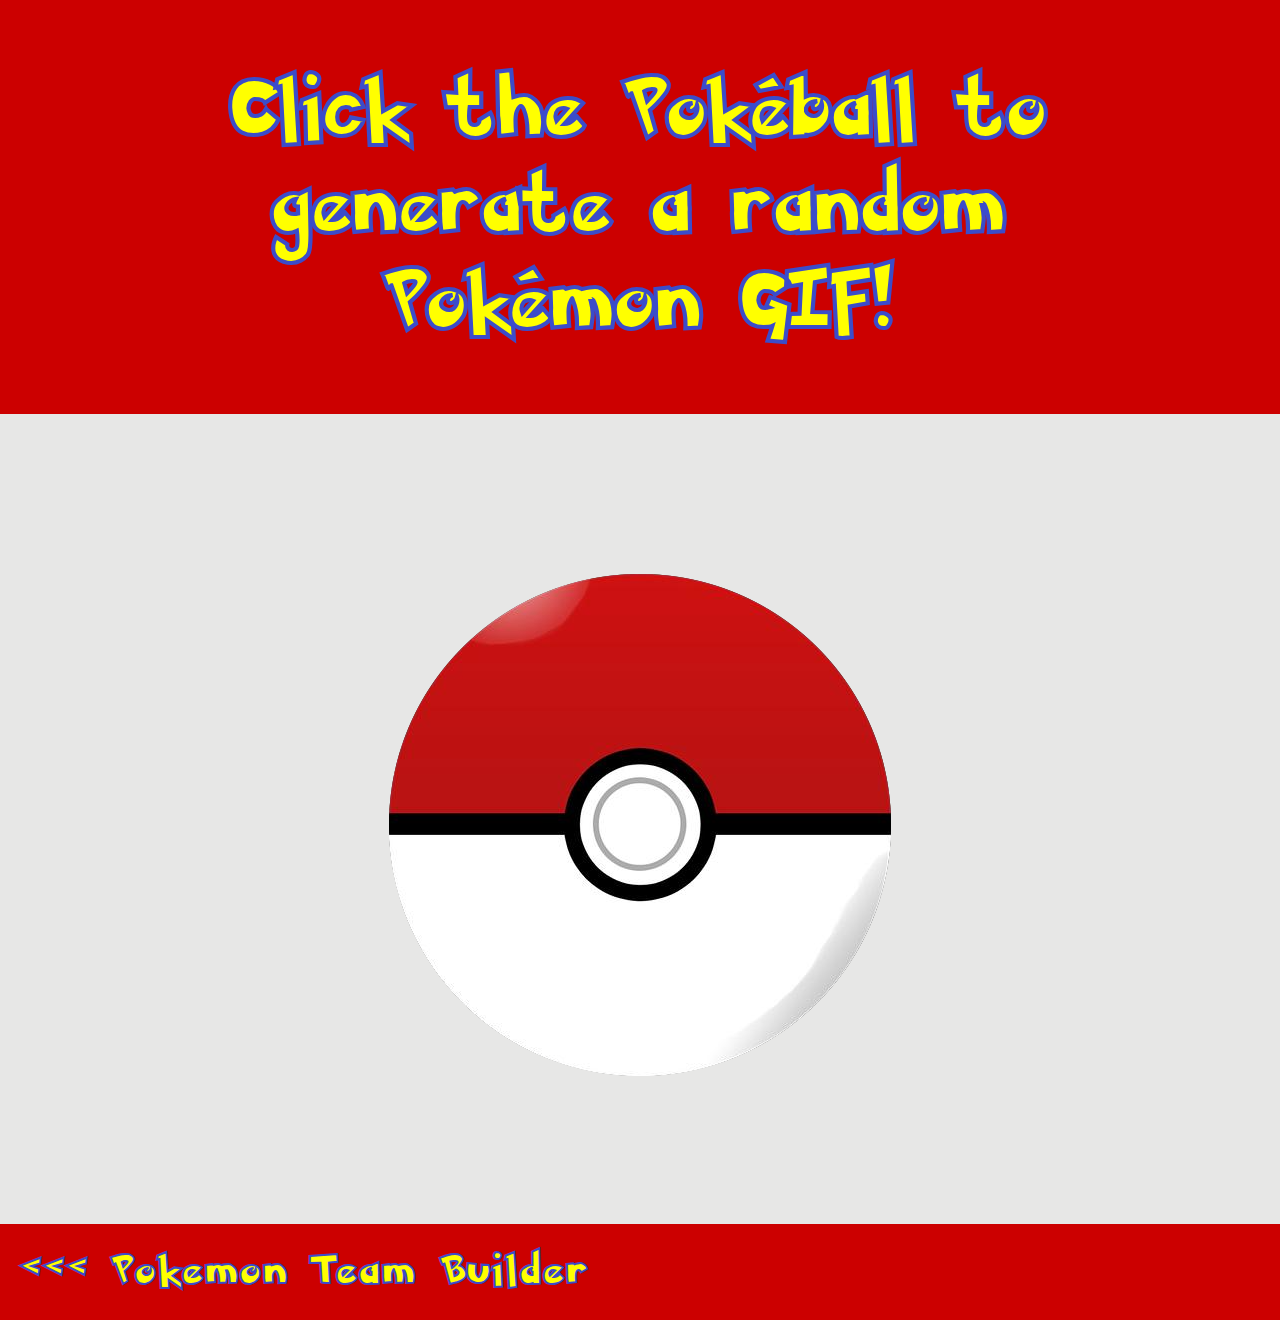
<file: gif-generator/index.html>
<!DOCTYPE html>
<html lang="en">
<head>
    <meta charset="UTF-8">
    <meta name="viewport" content="width=device-width, initial-scale=1.0">
    <link rel="stylesheet" href="./assets/buttonstyle.css" type="text/css"/>
    <title>PokéGIF Generator</title>
</head>
<body style="line-height: 6rem;">

    <header style="padding-top: 1rem; padding-bottom: 1rem; display: flex; text-align: center;">
        <h1>Click the Pokéball to generate a random Pokémon GIF!</h1>
    </header>  

    <div class="button" id="button" style="padding-bottom: 8rem;">
        <input type="image" id="pokeball" src="../assets/pokeball_color.png"/>
    </div>

    <div id="gif" style=" display:none;"> 
        <img id="img" style="padding-top: 2rem; padding-bottom: 2rem;" /> 
    </div>

    <footer>
         <a href="../index.html"><<< Pokemon Team Builder</a>
    </footer>
    
    <script src="https://cdnjs.cloudflare.com/ajax/libs/jquery/3.2.1/jquery.min.js"></script>
    <script src="./assets/buttonscript.js"></script>
</body>
</html>
</file>
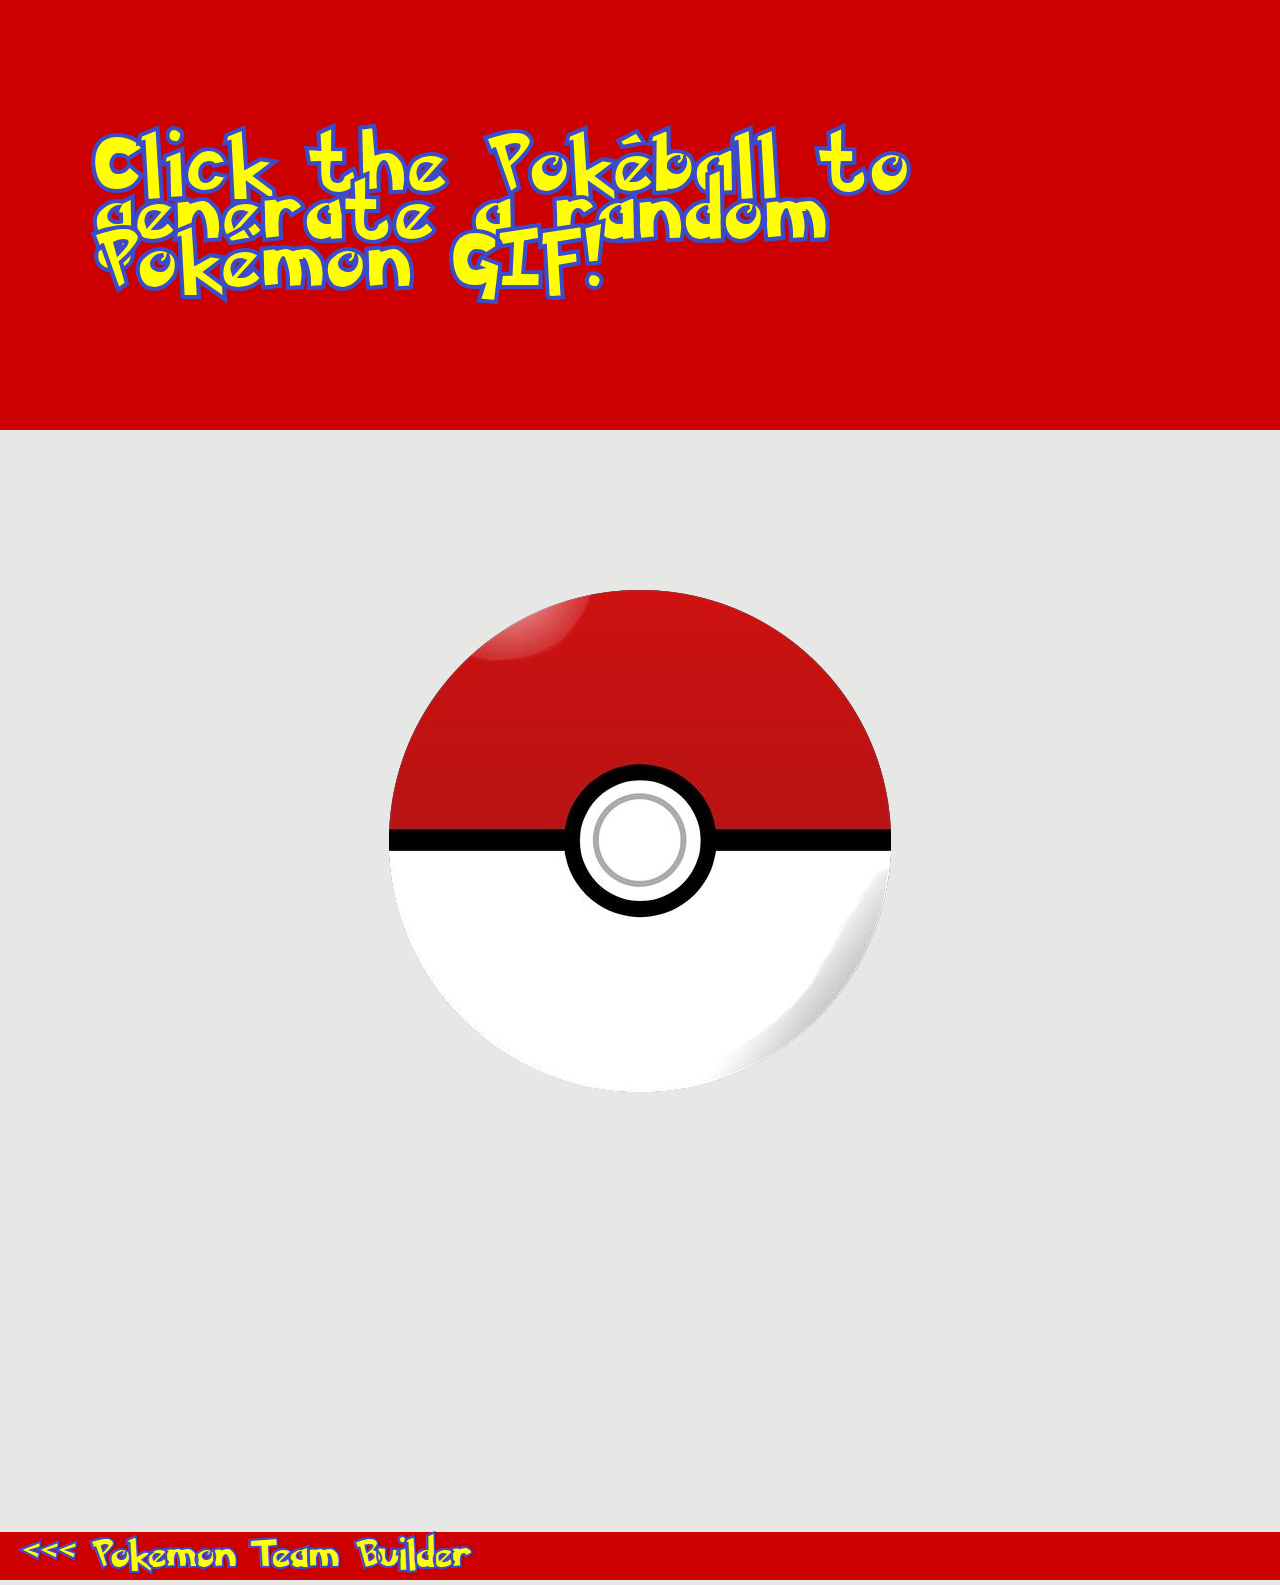
<file: buttonindex.html>
<!DOCTYPE html>
<html lang="en">
<head>
    <meta charset="UTF-8">
    <meta name="viewport" content="width=device-width, initial-scale=1.0">
    <link rel="stylesheet" href="buttonstyle.css" type="text/css"/>
    <title>PokéGIF Generator</title>
</head>
<body>

    <header>
        <h1>Click the Pokéball to generate a random Pokémon GIF!</h1>
    </header>  

    <div class="button" id="button">
        <input type="image" id="pokeball" src="./pokeball_color.png" />
    </div>

    <div id="gif"> <img id="img" /> </div>

    <footer> <<< Pokemon Team Builder</footer>
    
    <script src="https://cdnjs.cloudflare.com/ajax/libs/jquery/3.2.1/jquery.min.js"></script>
    <script src="buttonscript.js"></script>
</body>
</html>
</file>
<file: gif-generator/assets/buttonstyle.css>
html { height: 100%; }
body { 
    min-height: 100%; 
    margin: auto;
    font-family: 'pokemon_solidnormal';
    background-color: #e7e7e6;
    line-height: 3rem;
}

@font-face {
    font-family: 'pokemon_solidnormal'; 
    src: url('./pokemon_solid-webfont.woff2') format('woff2'),
         url('./pokemon_solid-webfont.woff') format('woff');
    font-weight: normal;
    font-style: normal;
}

.button {
    display: flex; 
    justify-content: center; 
    align-items: center;
    margin-top: 10rem;
}

header {
    width: auto;
    color: yellow;
    font-size: 35px;
    display: flex;
    justify-content: center;
    background-color: #CC0000;
    padding: 6rem;
}

h1 {
    text-decoration: none;
    color: yellow;
    -webkit-text-stroke-width: 2px;
    -webkit-text-stroke-color: #3b4cca;
    letter-spacing: 5px;
}

#gif {
    display: flex;
    justify-content: flex-end;
    align-items: center;
    margin: auto;
    padding-top: 20px;
    height: 400px;
    width: 400px;
}

footer {
    width: auto;
    margin: auto;
    -webkit-text-stroke-width: 2px;
    -webkit-text-stroke-color: #3b4cca;
    color: yellow;
    font-size: 35px;
    display: flex;
    /* justify-content: flex-start; */
    background-color: #CC0000;
    margin-top: 20px;
    padding-left: 20px;
}

a {
    text-decoration: none;
    color: yellow;
    -webkit-text-stroke-width: 2px;
    -webkit-text-stroke-color: #3b4cca;
    letter-spacing: 5px;
}

a:hover{
    color: #707ddd;
}
</file>
<file: buttonstyle.css>
html { height: 100%; }
body { 
    min-height: 100%; 
    margin: auto;
    font-family: 'pokemon_solidnormal';
    background-color: #e7e7e6;
    line-height: 3rem;
}

@font-face {
    font-family: 'pokemon_solidnormal'; 
    src: url('pokemon_solid-webfont.woff2') format('woff2'),
         url('pokemon_solid-webfont.woff') format('woff');
    font-weight: normal;
    font-style: normal;
}

.button {
    display: flex; 
    justify-content: center; 
    align-items: center;
    margin-top: 10rem;
}

header {
    width: auto;
    color: yellow;
    font-size: 35px;
    display: flex;
    justify-content: center;
    background-color: #CC0000;
    padding: 6rem;
}

h1 {
    text-decoration: none;
    color: yellow;
    -webkit-text-stroke-width: 2px;
    -webkit-text-stroke-color: #3b4cca;
    letter-spacing: 5px;
}

#gif {
    display: flex;
    justify-content: flex-end;
    align-items: center;
    margin: auto;
    padding-top: 20px;
    height: 400px;
    width: 400px;
}

footer {
    width: auto;
    margin: auto;
    -webkit-text-stroke-width: 2px;
    -webkit-text-stroke-color: #3b4cca;
    color: yellow;
    font-size: 35px;
    display: flex;
    /* justify-content: flex-start; */
    background-color: #CC0000;
    margin-top: 20px;
    padding-left: 20px;
}

a {
    text-decoration: none;
    color: yellow;
    -webkit-text-stroke-width: 2px;
    -webkit-text-stroke-color: #3b4cca;
    letter-spacing: 5px;
}

a:hover{
    color: #707ddd;
}
</file>
